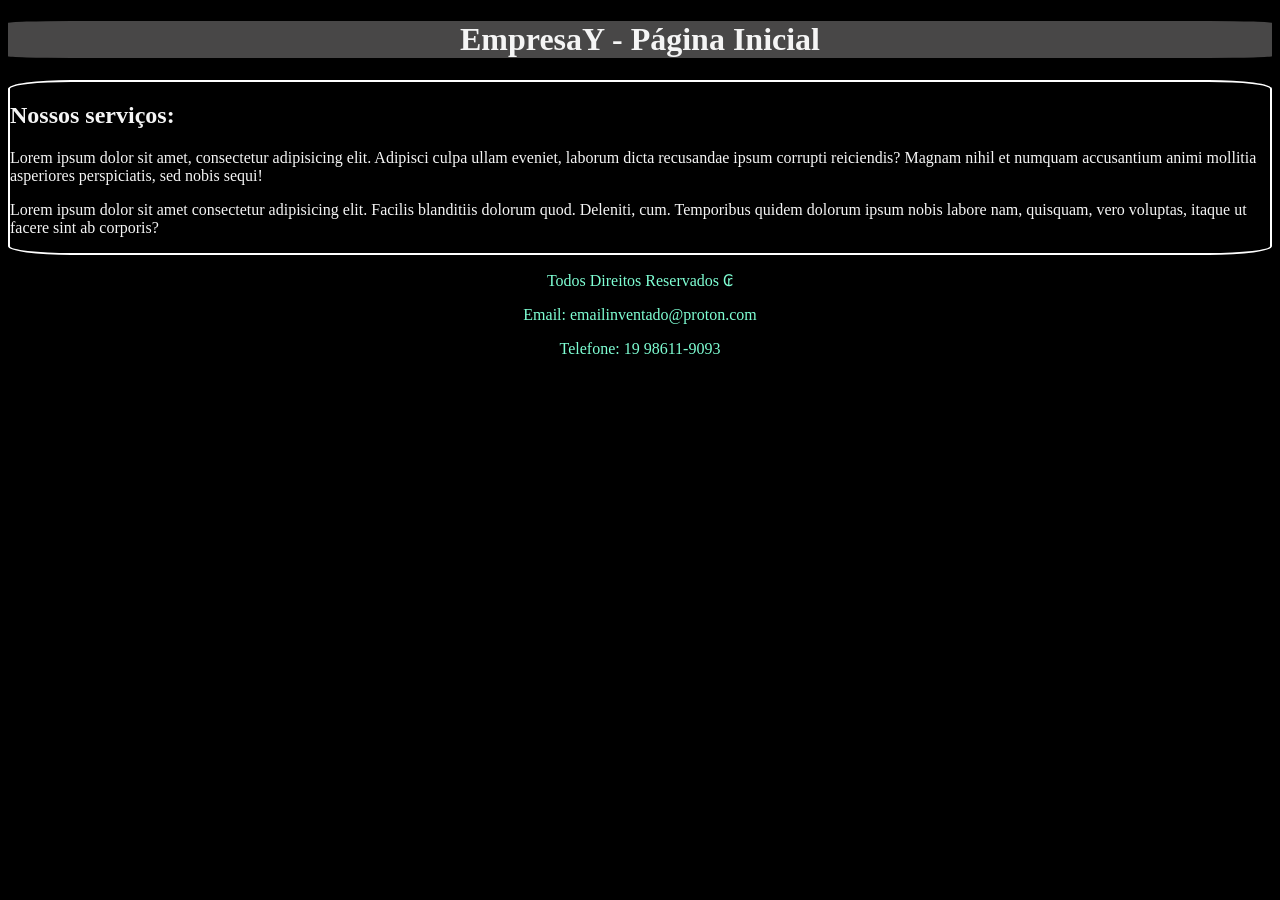
<file: ativ1/index.html>
<!DOCTYPE html>
<html lang="pt-br">
<head>
    <meta charset="UTF-8">
    <meta name="viewport" content="width=device-width, initial-scale=1.0">
    <link rel="stylesheet" href="style.css">
    <title>EmpresaX</title>
</head>
<body style="background-color: black;">
    <header class="title">
        <h1>EmpresaY - Página Inicial</h1>
    </header>
    <main class="description">
        <h2>Nossos serviços: </h2>
        <p>Lorem ipsum dolor sit amet, consectetur adipisicing elit. Adipisci culpa ullam eveniet, laborum dicta recusandae ipsum corrupti reiciendis? Magnam nihil et numquam accusantium animi mollitia asperiores perspiciatis, sed nobis sequi!</p>
        <p>Lorem ipsum dolor sit amet consectetur adipisicing elit. Facilis blanditiis dolorum quod. Deleniti, cum. Temporibus quidem dolorum ipsum nobis labore nam, quisquam, vero voluptas, itaque ut facere sint ab corporis?</p>
    </main>
    <footer class="footer">
        <p>Todos Direitos Reservados ₢</p>
        <p>Email: emailinventado@proton.com</p>
        <p>Telefone: 19 98611-9093</p>
    </footer>
</body>
</html>
</file>
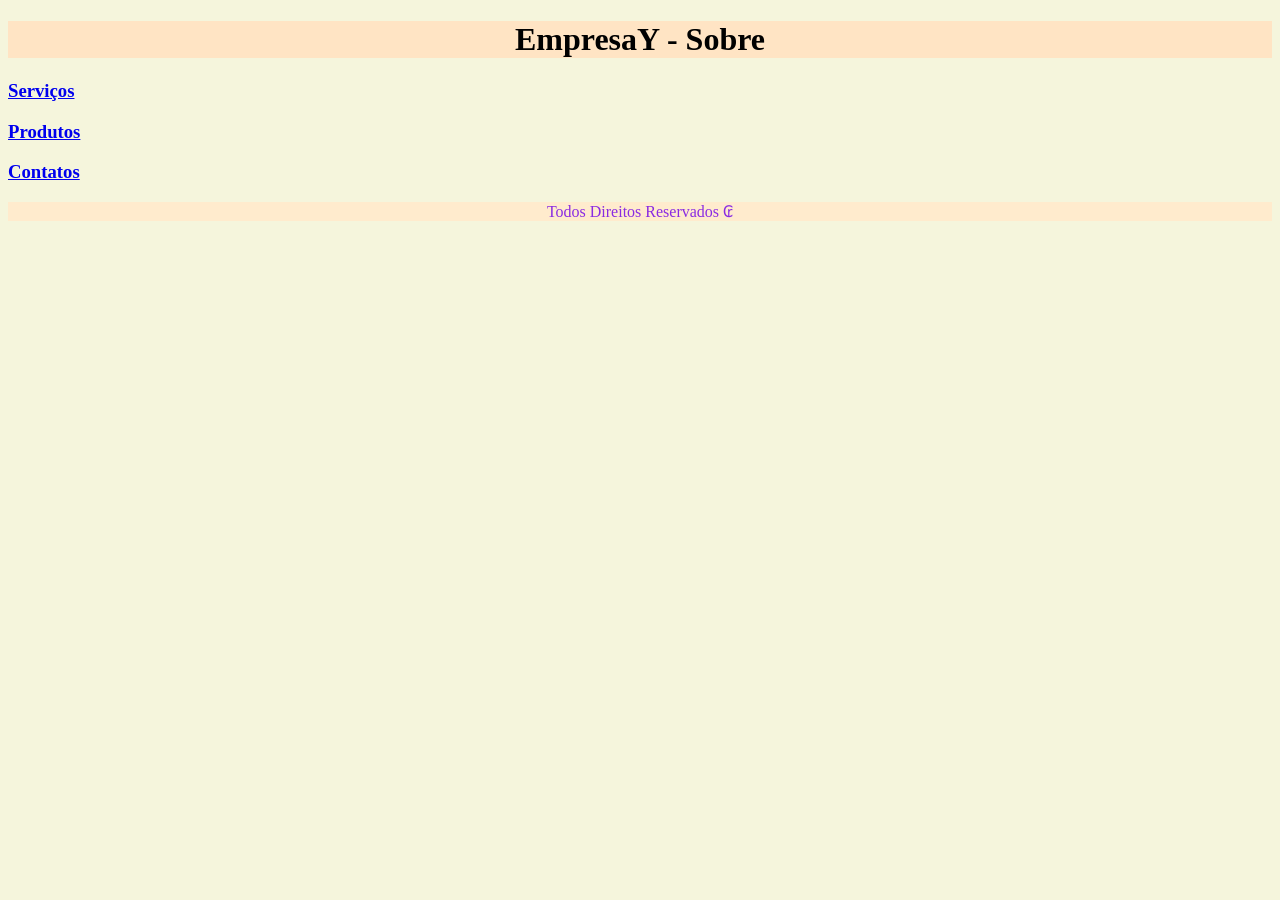
<file: ativ2/index.html>
<!DOCTYPE html>
<html lang="en">
<head>
    <meta charset="UTF-8">
    <meta name="viewport" content="width=device-width, initial-scale=1.0">
    <link rel="stylesheet" href="style.css">
    <style>
        body{
            background-color: beige;
        }
        .foot{
            background-color: blanchedalmond;
            color: blueviolet;
            text-align: center;
        }
    </style>
    <title>EmpresaY</title>
</head>
<body>
    <header style="text-align: center; background-color: bisque;">
        <h1>EmpresaY - Sobre</h1>
    </header>
    <main>
        <h3><a href="serv.html">Serviços</a></h3>
        <h3><a href="prod.html">Produtos</a></h3>
        <h3><a href="contato.html">Contatos</a></h3>
    </main>
    <footer class="foot">
        <p>Todos Direitos Reservados ₢</p>
    </footer>
</body>
</html>
</file>
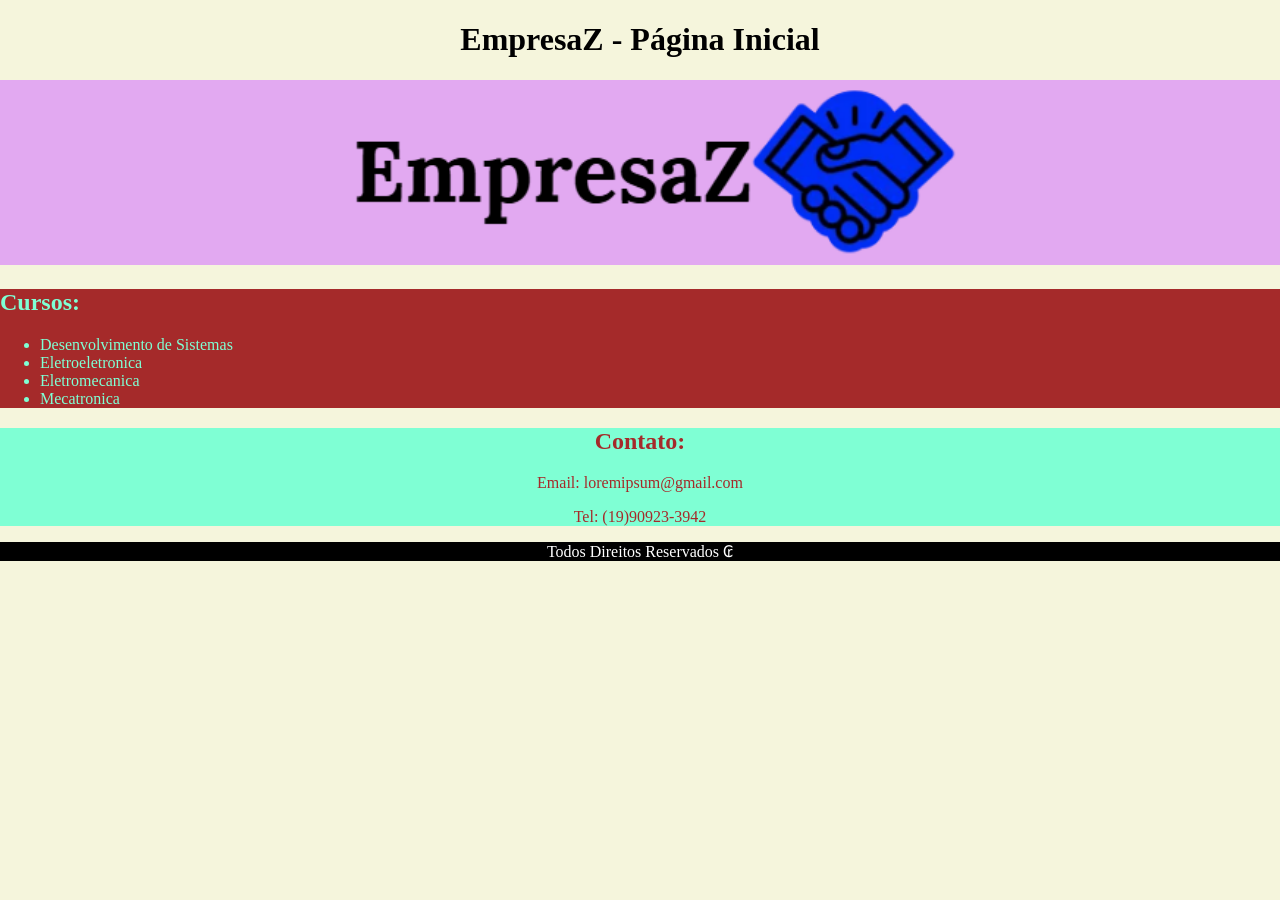
<file: ativ3/index.html>
<!DOCTYPE html>
<html lang="en">

<head>
    <meta charset="UTF-8">
    <meta name="viewport" content="width=device-width, initial-scale=1.0">
    <link rel="stylesheet" href="style.css">
    <style>
        body {
            margin: 0;
            padding: 0;
        }
        .imgBanner{
            width: 100vw;
        }
        #title{
            text-align: center;
        }
    </style>
    <title>EmpresaZ</title>
</head>

<body style="background-color: beige;">
    <header>
        <h1 id="title">EmpresaZ - Página Inicial</h1>
        <img src="./img/banner.webp" alt="Banner" class="imgBanner">
    </header>
    <main>
        <section class="curso">
            <h2>Cursos: </h2>
            <ul>
                <li>Desenvolvimento de Sistemas</li>
                <li>Eletroeletronica</li>
                <li>Eletromecanica</li>
                <li>Mecatronica</li>
            </ul>
        </section>
        <section class="contato">
            <h2>Contato: </h2>
                <p>Email: loremipsum@gmail.com</p>
                <p>Tel: (19)90923-3942</p>
        </section>
    </main>
    <footer class="foot">
        <p>Todos Direitos Reservados ₢</p>
    </footer>
</body>

</html>
</file>
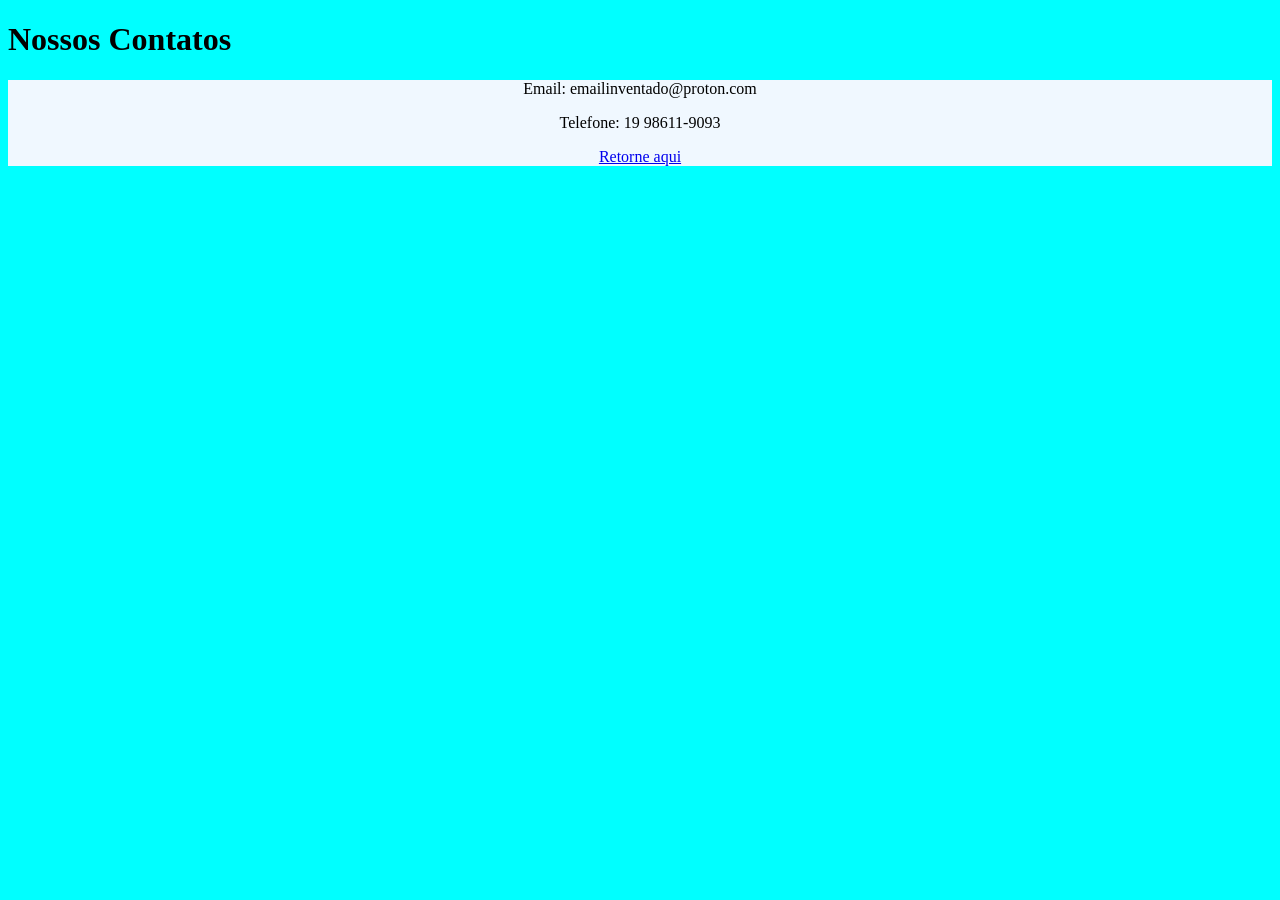
<file: ativ2/contato.html>
<!DOCTYPE html>
<html lang="pt-br">

<head>
    <meta charset="UTF-8">
    <meta name="viewport" content="width=device-width, initial-scale=1.0">
    <style>
        .cont{
            background-color: aliceblue;
            text-align: center;
        }
    </style>
    <title>Contatos</title>
</head>

<body style="background-color: aqua;">
    <header>
        <h1>Nossos Contatos</h1>
    </header>
    <main >
        <section class="cont">
            <p>Email: emailinventado@proton.com</p>
            <p>Telefone: 19 98611-9093</p>
            <a href="./index.html">Retorne aqui</a>
        </section>
    </main>
</body>

</html>
</file>
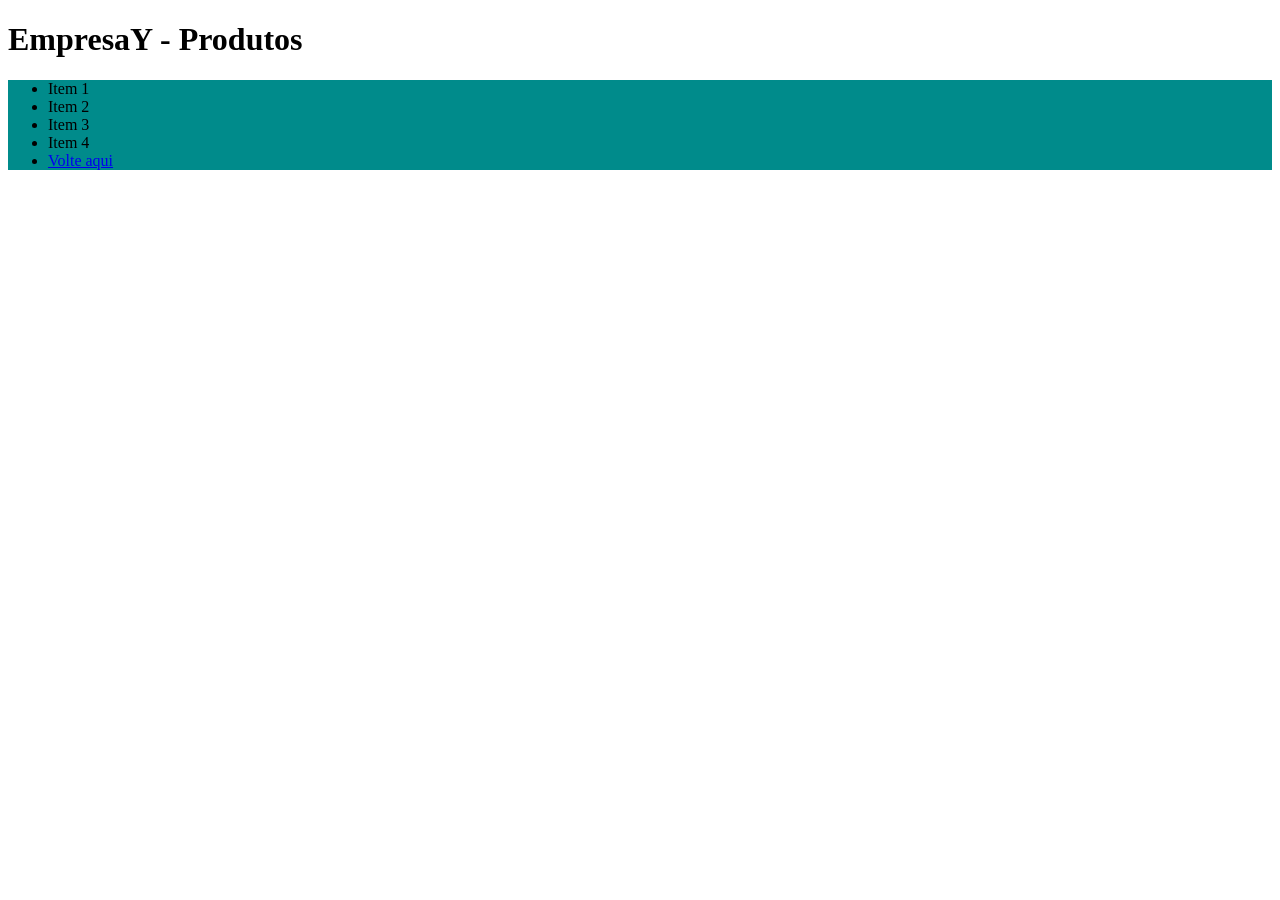
<file: ativ2/prod.html>
<!DOCTYPE html>
<html lang="pt-br">

<head>
    <meta charset="UTF-8">
    <meta name="viewport" content="width=device-width, initial-scale=1.0">
    <link rel="stylesheet" href="style.css">
    <title>Produtos</title>
</head>

<body>
    <header>
        <h1>EmpresaY - Produtos</h1>
    </header>
    <main>
        <section class="prod">
            <ul>
                <li>Item 1</li>
                <li>Item 2</li>
                <li>Item 3</li>
                <li>Item 4</li>
                <li><a href="./index.html">Volte aqui</a></li>
            </ul>
        </section>
    </main>
</body>

</html>
</file>
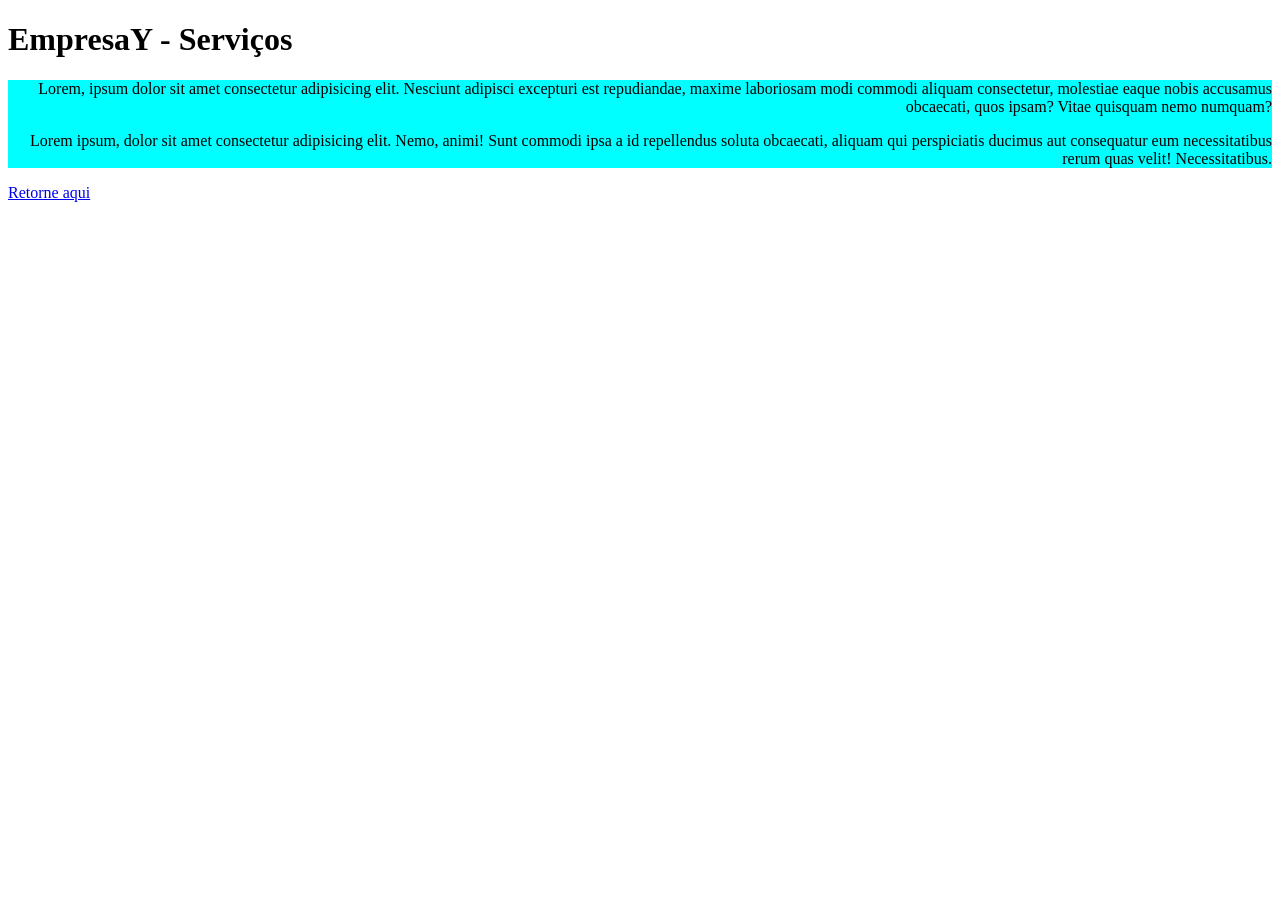
<file: ativ2/serv.html>
<!DOCTYPE html>
<html lang="pt-br">
<head>
    <meta charset="UTF-8">
    <meta name="viewport" content="width=device-width, initial-scale=1.0">
    <link rel="stylesheet" href="style.css">
    <title>Serviços</title>
</head>
<body>
    <header><h1>EmpresaY - Serviços</h1></header>
    <main>
        <section class="serv">
            <p>Lorem, ipsum dolor sit amet consectetur adipisicing elit. Nesciunt adipisci excepturi est repudiandae, maxime laboriosam modi commodi aliquam consectetur, molestiae eaque nobis accusamus obcaecati, quos ipsam? Vitae quisquam nemo numquam?</p>
            <p>Lorem ipsum, dolor sit amet consectetur adipisicing elit. Nemo, animi! Sunt commodi ipsa a id repellendus soluta obcaecati, aliquam qui perspiciatis ducimus aut consequatur eum necessitatibus rerum quas velit! Necessitatibus.
            </p>
        </section>
        <a href="/ativ2/index.html">Retorne aqui</a>
    </main>
</body>
</html>
</file>
<file: ativ1/style.css>
.title {
    text-align: center;
    color: whitesmoke;
    background-color: rgb(72, 71, 71);
    border-radius: 5%;
}
.description {
    color: whitesmoke;
    border: 2px solid white;
    border-radius: 5%;

}
.footer {
    color: aquamarine;
    text-align: center;
}
</file>
<file: ativ2/style.css>
.prod{
    text-align: left;
    background-color: darkcyan;
}
.serv{
    text-align: right;
    background-color: cyan;
}
</file>
<file: ativ3/style.css>
.curso{
    text-align: left;
    color: aquamarine;
    background-color: brown;
}
.contato{
    text-align: center;
    color: brown;
    background-color: aquamarine ;
}
.foot{
    text-align: center;
    color: white;
    background-color: black ;
}
</file>
